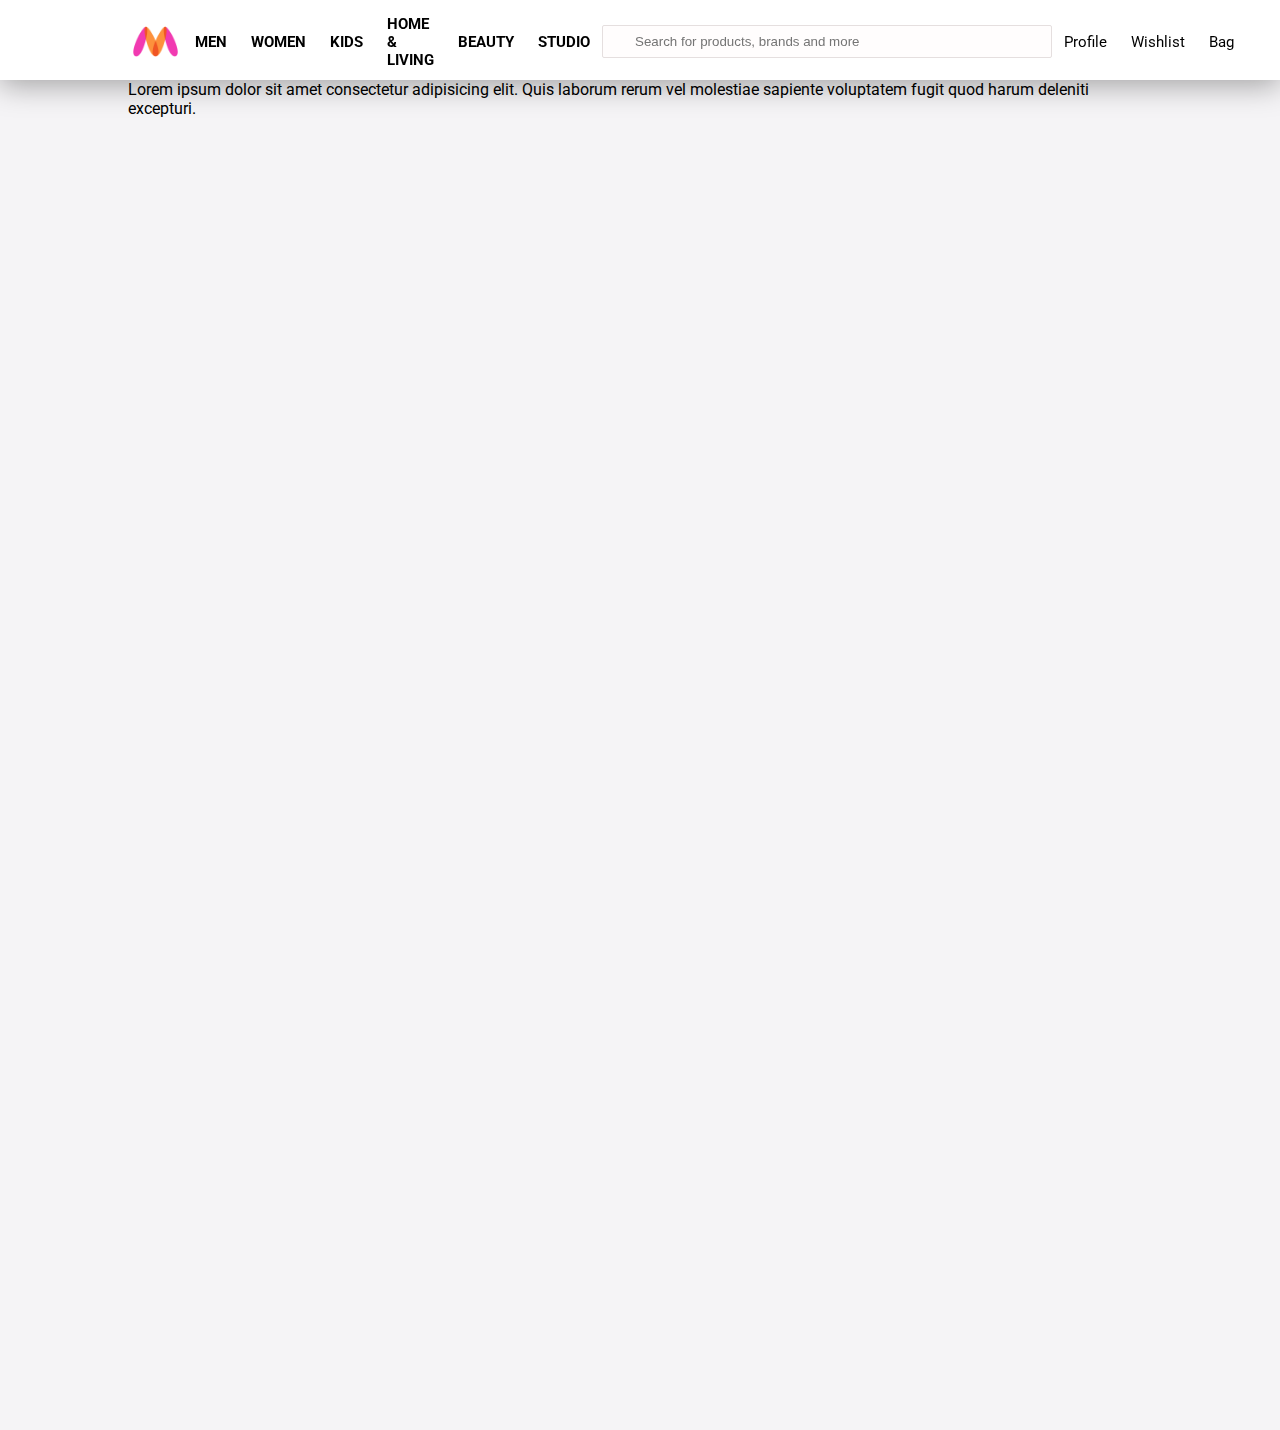
<file: CLONES/mynntra/index.html>
<!DOCTYPE html>
<html lang="en">
<head>
    <!DOCTYPE html>
    <html lang="en">
    <head>
        <meta charset="UTF-8">
        <meta name="viewport" content="width=device-width, initial-scale=1.0">
        <title>Online Shopping for Women, Men, Kids Fashion & Lifestyle - Myntra</title>

<link rel="stylesheet" href="style.css">
<link rel="stylesheet" href="utils.css">
    
    </head>
    <body>
        <header class="container">
            <nav class = "flex space-between">
                
                <div class="left flex items-center">
                    <img src="logo.png" alt="This is an Image">
                    <ul class = "flex items-center justify-center upperCase semiBold">
                        <li>Men</li>
                        <li>Women</li>
                        <li>Kids</li>
                        <li>Home & Living</li>
                        <li>Beauty</li>
                        <li>Studio</li>
                    </ul>

                </div>
                <div class="right flex items-center">
                    <input class = "search" placeholder="Search for products, brands and more" class="desktop-searchBar" value="" data-reactid="907">
                    <div class="profile mx-2">Profile</div>
                    <div class="wishlist mx-2">Wishlist</div>
                    <div class="bag mx-2">Bag</div>
                </div>
            </nav>
        </header>
        <section class="container section1">Lorem ipsum dolor sit amet consectetur adipisicing elit. Quis laborum rerum vel molestiae sapiente voluptatem fugit quod harum deleniti excepturi.</section>

        
    </body>
    </html>
</head>
<body>
    
</body>
</html>
</file>
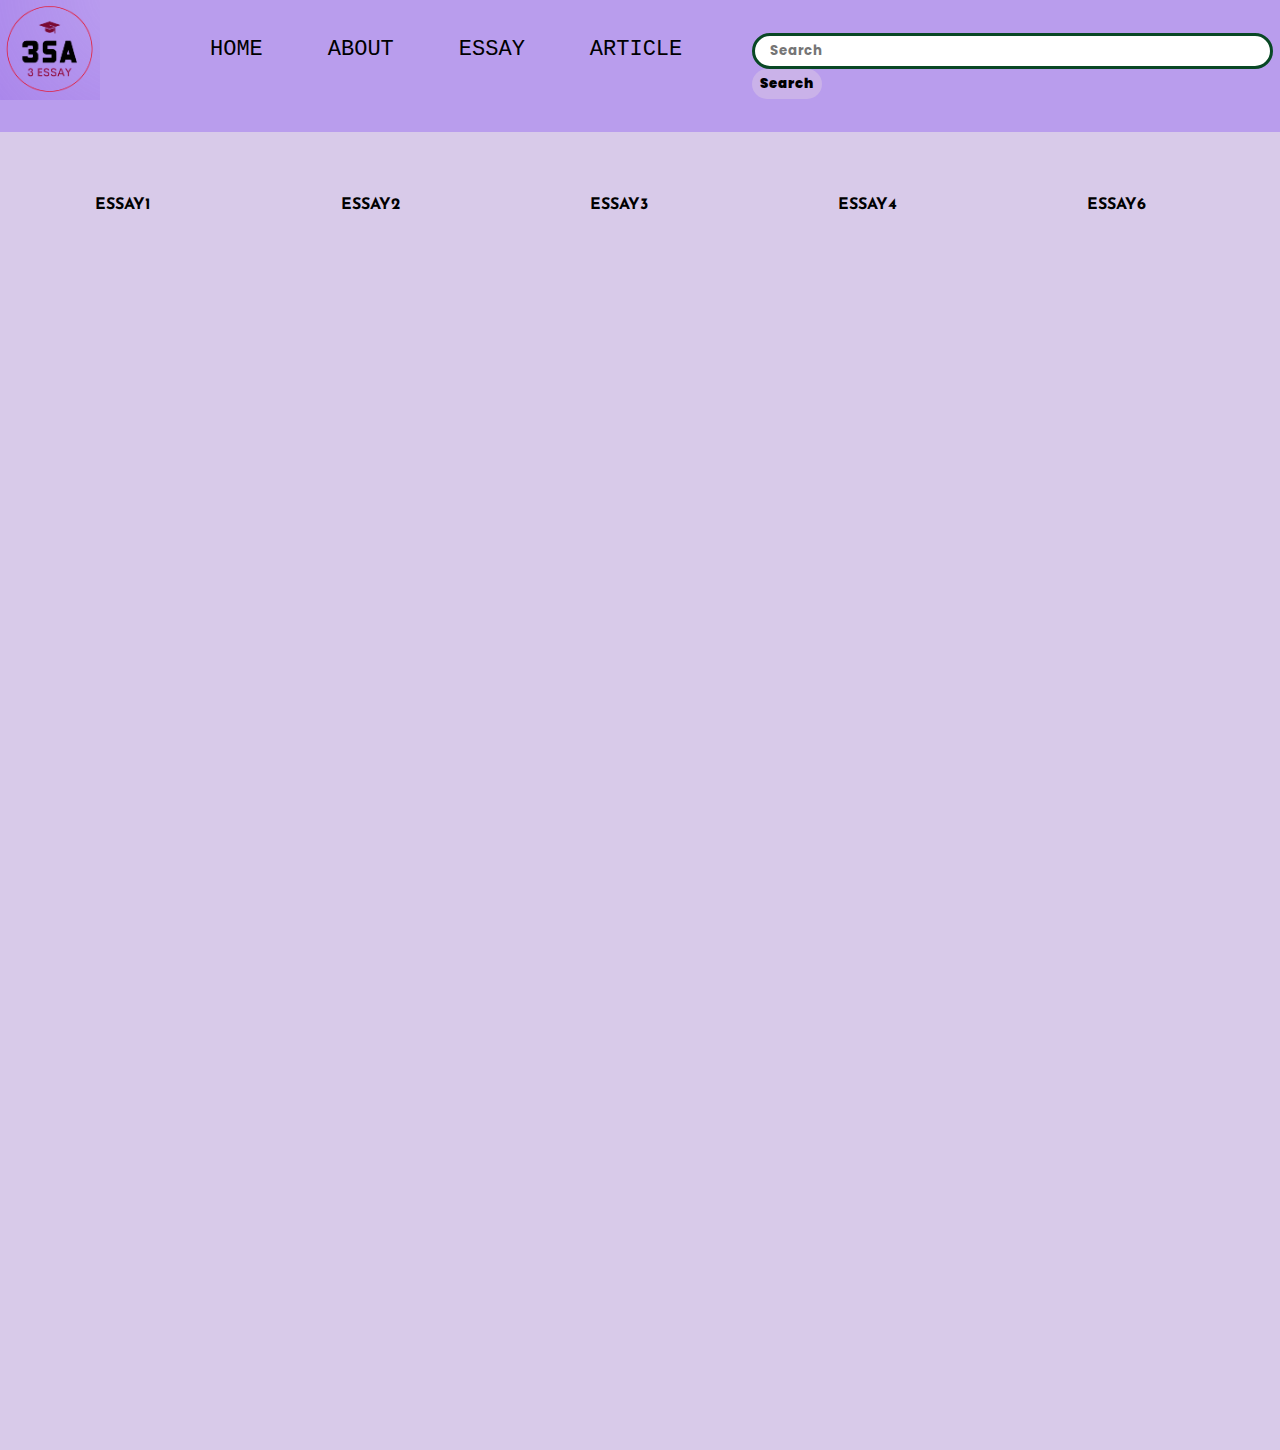
<file: Website ideas/3ESSAY/index.html>
<!DOCTYPE html>
<html lang="en">

<head>
    <meta charset="UTF-8">
    <meta name="viewport" content="width=device-width, initial-scale=1.0">
    <title>3essay.com</title>

    <link rel="stylesheet" href="style.css">
</head>

<body>
    <header>

        <nav>
            <div class="logo">
                <img src="logo.png" alt="logo.3essay">
            </div>
            <ul>
                <li><a href="#">HOME</a></li>
                <li><a href="#">ABOUT</a></li>
                <li><a href="#">ESSAY</a></li>
                <li><a href="#">ARTICLE</a></li>
            </ul>

            <div class="searchbox">
                <input type="text" placeholder="Search">
                <button>Search</button>
            </div>
        </nav>
    </header>

    <main>


        <div class="content">
           <section><a href="#"> ESSAY1 </a></section>
           <section><a href="#"> ESSAY2 </a></section>
           <section><a href="#"> ESSAY3 </a></section>
           <section><a href="#"> ESSAY4 </a></section>
           <section><a href="#"> ESSAY6 </a></section>
           <section><a href="#"> ESSAY5 </a></section>
        </div>

    </main>

</body>

</html>
</file>
<file: CLONES/mynntra/style.css>
@import url('https://fonts.googleapis.com/css2?family=Roboto:wght@300&display=swap');
*{
    margin: 0;
    padding: 0;
}
html,body{
    margin: 0;padding: 0;
    width: 100%;
    height: 100%;
    font-family: 'Roboto', sans-serif;
}
nav{
    font-size: 15px;
    padding-top: 14px;
}

header{
    position: sticky;
    background-color: white;
    top: 0px;
    height: 80px;
    box-shadow: rgba(0, 0, 0, 0.35) 0px 5px 30px;
}
.left img{
    width: 55px;
}

.container{
padding: 0vw 10vw;
 
}

nav ul li{
    list-style: none;
    padding: 0px 12px;
}

.search{
    width: 384px;
    border: 1px solid #e5dfdf;
    background-color: #fffdfd;
    border-radius: 2px;
    padding: 8px 32px;
}
</file>
<file: CLONES/mynntra/utils.css>
.flex{
    display: flex;
}

.items-center{
align-items: center;
} 

.justify-center{
justify-content: center;
}
.space-between{
    justify-content: space-between;
}

.mx-2{
    margin-left: 12px;
    margin-right: 12px;
}

.upperCase{
    text-transform: uppercase;
}

.semiBold{
    font-weight: bolder;
}

.section1{
    background-color: rgba(236, 235, 239, 0.534);
    height: 150vh;
}
</file>
<file: Website ideas/3ESSAY/style.css>
@import url('https://fonts.googleapis.com/css2?family=Poppins:wght@300&display=swap');
@import url('https://fonts.googleapis.com/css2?family=Josefin+Sans:wght@200&display=swap');

* {
    margin: 0;
    padding: 0;
}

header {
    position: fixed;
    width: 100vw;

}

.logo {
    display: flex;
    margin: 0;
    height: 100px;
}


header nav {
    padding-bottom: 0px;
    display: flex;
    background-color: #b99ded;
    justify-content: space-evenly;
}

header nav .logo {
    display: flex;
    justify-content: flex-start;

}

header nav ul {

    margin: 20px;
    padding: 17px 30px;
    display: flex;
    list-style-type: none;
    font-size: 22px;
    font-family: monospace;
}

header nav ul li {
    padding-left: 45px;
    margin-left: 10px;
    list-style-type: none;
}

header nav ul li a {
    border-radius: 14px;
    text-decoration: none;
    color: black;
    float: left;
    padding: 0px 5px;
}

header nav ul li a:hover {
    background-color: #d7cbe5;
    color: rgb(79, 2, 156);
}

header nav .searchbox {
    margin: 28px;
    padding: 5px;
    margin-left: 10px;

}


header nav .searchbox input {
    width: 500px;
    height: 30px;
    border-radius: 30px;
    outline: none;
    border: 3px solid rgb(9, 72, 37);
    padding-left: 15px;
    font-family: 'poppins', sans-serif;
    font-weight: 700;
}

header nav .searchbox button {
    width: 70px;
    height: 30px;
    border-radius: 30px;
    border: none;
    background-color: rgb(202 178 233);
    cursor: pointer;
    font-family:'Poppins', sans-serif;
    font-weight: 1000;
   

}

header nav .searchbox button:hover {
    background-color: rgb(124, 66, 231);
}



main {
    background-color: #d8cae9;
    height: 150vh;
    padding-top: 100px;
}

main .content {
    display: flex;
}
main .content section {
    margin: 70px;
    padding: 25px;
}
main .content section a{
    text-decoration: none;
    color: black;
    font-family: 'Josefin Sans', sans-serif;
    font-weight: 1000;
}
</file>
